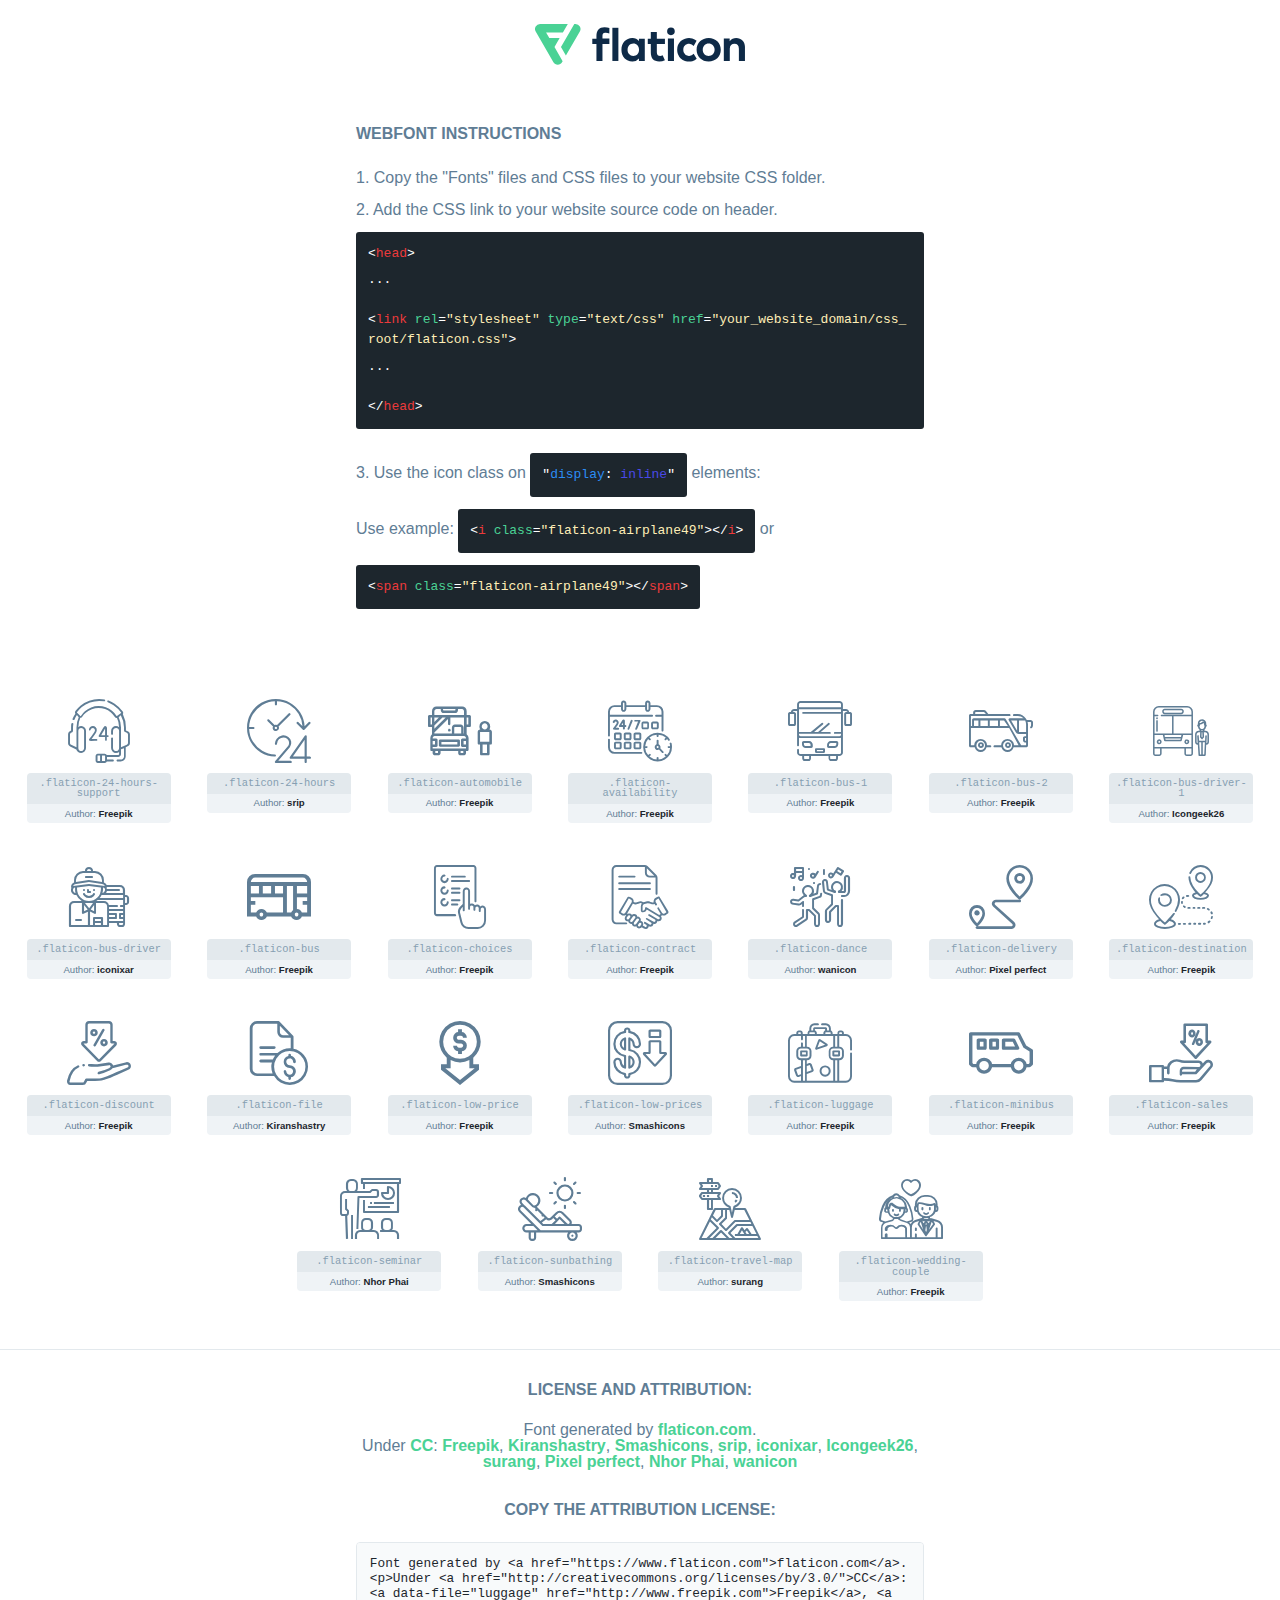
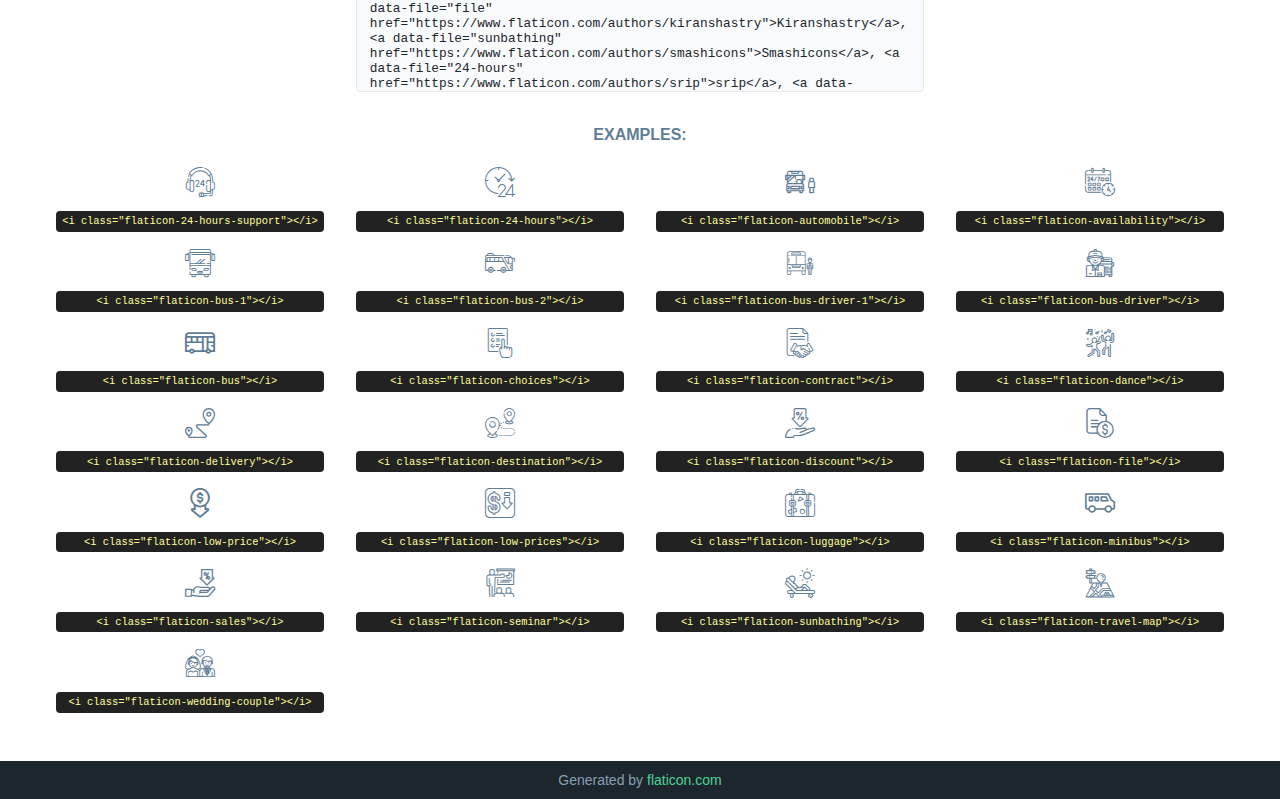
<file: static/bus/css/flaticon.html>
<!DOCTYPE html>
<html lang="en">
<head>
    <title>Flaticon Webfont</title>
    <link rel="stylesheet" type="text/css" href="flaticon.css"/>
    <meta charset="UTF-8">
    <style>
        html, body, div, span, applet, object, iframe,
        h1, h2, h3, h4, h5, h6, p, blockquote, pre,
        a, abbr, acronym, address, big, cite, code,
        del, dfn, em, img, ins, kbd, q, s, samp,
        small, strike, strong, sub, sup, tt, var,
        b, u, i, center,
        dl, dt, dd, ol, ul, li,
        fieldset, form, label, legend,
        table, caption, tbody, tfoot, thead, tr, th, td,
        article, aside, canvas, details, embed,
        figure, figcaption, footer, header, hgroup,
        menu, nav, output, ruby, section, summary,
        time, mark, audio, video {
            margin: 0;
            padding: 0;
            border: 0;
            font-size: 100%;
            font: inherit;
            vertical-align: baseline;
        }

        /* HTML5 display-role reset for older browsers */
        article, aside, details, figcaption, figure,
        footer, header, hgroup, menu, nav, section {
            display: block;
        }

        body {
            line-height: 1;
        }

        ol, ul {
            list-style: none;
        }

        blockquote, q {
            quotes: none;
        }

        blockquote:before, blockquote:after,
        q:before, q:after {
            content: '';
            content: none;
        }

        table {
            border-collapse: collapse;
            border-spacing: 0;
        }

        body {
            font-family: Helvetica, Arial, sans-serif;
            font-size: 16px;
            color: #5f7d95;
        }

        a {
            color: #4AD295;
            font-weight: bold;
            text-decoration: none;
        }

        * {
            -moz-box-sizing: border-box;
            -webkit-box-sizing: border-box;
            box-sizing: border-box;
            margin: 0;
            padding: 0;
        }

        [class^="flaticon-"]:before, [class*=" flaticon-"]:before, [class^="flaticon-"]:after, [class*=" flaticon-"]:after {
            font-family: Flaticon;
            font-size: 30px;
            font-style: normal;
            margin-left: 20px;
            color: #333;
        }

        .wrapper {
            max-width: 600px;
            margin: auto;
            padding: 0 1em;
        }

        .title {
            margin-bottom: 24px;
            text-transform: uppercase;
            font-weight: bold;
        }

        header {
            text-align: center;
            padding: 24px;
        }

        header .logo {
            width: 210px;
            height: auto;
            border: none;
            display: inline-block;
        }

        header strong {
            font-size: 28px;
            font-weight: 500;
            vertical-align: middle;
        }

        .demo {
            margin: 2em auto;
            line-height: 1.25em;
        }

        .demo ul li {
            margin-bottom: 12px;
        }

        .demo ul li code {
            background-color: #1D262D;
            border-radius: 3px;
            padding: 12px;
            display: inline-block;
            color: #fff;
            font-family: Consolas, Monaco, Lucida Console, Liberation Mono, DejaVu Sans Mono, Bitstream Vera Sans Mono, Courier New, monospace;
            font-weight: lighter;
            margin-top: 12px;
            font-size: 13px;
            word-break: break-all;
        }

        .demo ul li code .red {
            color: #EC3A3B;
        }

        .demo ul li code .green {
            color: #4AD295;
        }

        .demo ul li code .yellow {
            color: #FFEEB6;
        }

        .demo ul li code .blue {
            color: #2C8CF4;
        }

        .demo ul li code .purple {
            color: #4949E7;
        }

        .demo ul li code .dots {
            margin-top: 0.5em;
            display: block;
        }

        #glyphs {
            border-bottom: 1px solid #E3E9ED;
            padding: 2em 0;
            text-align: center;
        }

        .glyph {
            display: inline-block;
            width: 9em;
            margin: 1em;
            text-align: center;
            vertical-align: top;
            background: #FFF;
        }

        .glyph .flaticon {
            padding: 10px;
            display: block;
            font-family: "Flaticon";
            font-size: 64px;
            line-height: 1;
        }

        .glyph .flaticon:before {
            font-size: 64px;
            color: #5f7d95;
            margin-left: 0;
        }

        .class-name {
            font-size: 0.65em;
            background-color: #E3E9ED;
            color: #869FB2;
            border-radius: 4px 4px 0 0;
            padding: 0.5em;
            font-family: Consolas, Monaco, Lucida Console, Liberation Mono, DejaVu Sans Mono, Bitstream Vera Sans Mono, Courier New, monospace;
        }

        .author-name {
            font-size: 0.6em;
            background-color: #EFF3F6;
            border-top: 0;
            border-radius: 0 0 4px 4px;
            padding: 0.5em;
        }

        .author-name a {
            color: #1D262D;
        }

        .class-name:last-child {
            font-size: 10px;
            color: #888;
        }

        .class-name:last-child a {
            font-size: 10px;
            color: #555;
        }

        .glyph > input {
            display: block;
            width: 100px;
            margin: 5px auto;
            text-align: center;
            font-size: 12px;
            cursor: text;
        }

        .glyph > input.icon-input {
            font-family: "Flaticon";
            font-size: 16px;
            margin-bottom: 10px;
        }

        .attribution .title {
            margin-top: 2em;
        }

        .attribution textarea {
            background-color: #F8FAFB;
            color: #1D262D;
            padding: 1em;
            border: none;
            box-shadow: none;
            border: 1px solid #E3E9ED;
            border-radius: 4px;
            resize: none;
            width: 100%;
            height: 150px;
            font-size: 0.8em;
            font-family: Consolas, Monaco, Lucida Console, Liberation Mono, DejaVu Sans Mono, Bitstream Vera Sans Mono, Courier New, monospace;
            -webkit-appearance: none;
        }

        .attribution textarea:hover {
            border-color: #CFD9E0;
        }

        .attribution textarea:focus {
            border-color: #4AD295;
        }

        .iconsuse {
            margin: 2em auto;
            text-align: center;
            max-width: 1200px;
        }

        .iconsuse:after {
            content: '';
            display: table;
            clear: both;
        }

        .iconsuse .image {
            float: left;
            width: 25%;
            padding: 0 1em;
        }

        .iconsuse .image p {
            margin-bottom: 1em;
        }

        .iconsuse .image span {
            display: block;
            font-size: 0.65em;
            background-color: #222;
            color: #fff;
            border-radius: 4px;
            padding: 0.5em;
            color: #FFFF99;
            margin-top: 1em;
            font-family: Consolas, Monaco, Lucida Console, Liberation Mono, DejaVu Sans Mono, Bitstream Vera Sans Mono, Courier New, monospace;
        }

        .flaticon:before {
            color: #5f7d95;
        }

        #footer {
            text-align: center;
            background-color: #1D262D;
            color: #869FB2;
            padding: 12px;
            font-size: 14px;
        }

        #footer a {
            font-weight: normal;
        }

        @media (max-width: 960px) {
            .iconsuse .image {
                width: 50%;
            }
        }

        .preview {
            width: 100px;
            display: inline-block;
            margin: 10px;
        }

        .preview .inner {
            display: inline-block;
            width: 100%;
            text-align: center;
            background: #f5f5f5;
            -webkit-border-radius: 3px 3px 0 0;
            -moz-border-radius: 3px 3px 0 0;
            border-radius: 3px 3px 0 0;
        }

        .preview .inner  {
            line-height: 85px;
            font-size: 40px;
            color: #333;
        }

        .label {
            display: inline-block;
            width: 100%;
            box-sizing: border-box;
            padding: 5px;
            font-size: 10px;
            font-family: Monaco, monospace;
            color: #666;
            white-space: nowrap;
            overflow: hidden;
            text-overflow: ellipsis;
            background: #ddd;
            -webkit-border-radius: 0 0 3px 3px;
            -moz-border-radius: 0 0 3px 3px;
            border-radius: 0 0 3px 3px;
            color: #666;
        }
    </style>
</head>
<body>
    <header>
        <a href="https://www.flaticon.com/" target="_blank" class="logo">
            <svg xmlns="http://www.w3.org/2000/svg" viewBox="0 0 394.3 76.5">
                <path d="M156.6,69.4H145.3V7.1h11.3Z" style="fill:#0e2a47"/>
                <path d="M206.2,69.4h-11V64.8a15.4,15.4,0,0,1-12.6,5.7c-11.6,0-20.3-9.5-20.3-22.1s8.8-22.1,20.3-22.1a15.4,15.4,0,0,1,12.6,5.8V27.5h11Zm-32.4-21c0,6.4,4.2,11.6,10.8,11.6s10.8-4.9,10.8-11.6-4.4-11.6-10.8-11.6S173.9,42,173.9,48.4Z"
                      style="fill:#0e2a47"/>
                <path d="M262.5,13.7a7.2,7.2,0,0,1-14.4,0,7.2,7.2,0,1,1,14.4,0ZM261,69.4H249.6v-42H261Z"
                      style="fill:#0e2a47"/>
                <path id="_Trazado_" data-name="&lt;Trazado&gt;"
                      d="M139.6,17.8a16.6,16.6,0,0,0-8-1.4c-3.2.4-4.9,2-4.9,5.9v5.1h13V37.5h-13v32H115.4v-32h-7.8v-10h7.8V22.2c0-9.9,5.2-16.3,15-16.3a23.4,23.4,0,0,1,9.3,1.8Z"
                      style="fill:#0e2a47"/>
                <path d="M235.1,60c-3.5,0-6.3-1.9-6.3-7.1V37.5H244v-10H228.8V15H217.5V27.5h-5.7v10h5.7V53.7c0,10.9,5.3,16.8,15.7,16.8A22.9,22.9,0,0,0,244,68l-4.3-9.1A12.3,12.3,0,0,1,235.1,60Z"
                      style="fill:#0e2a47"/>
                <path d="M348.9,48.4c0,12.6-9.7,22.1-22.7,22.1s-22.7-9.4-22.7-22.1,9.6-22.1,22.7-22.1S348.9,35.8,348.9,48.4Zm-33.9,0c0,6.8,4.8,11.6,11.1,11.6s11.2-4.8,11.2-11.6-4.8-11.6-11.2-11.6S315.1,41.6,315.1,48.4Z"
                      style="fill:#0e2a47"/>
                <path d="M394.3,42.7V69.4H382.9V46.3c0-6.1-3-9.4-8.2-9.4s-8.9,3.2-8.9,9.5v23H354.6v-42h11v4.9c3-4.5,7.6-6.1,12.3-6.1C387.5,26.3,394.3,33,394.3,42.7Z"
                      style="fill:#0e2a47"/>
                <path d="M298,55.7h0a12.4,12.4,0,0,1-8.2,4.2h-.9l-1.8-.2a10,10,0,0,1-7.4-5.6,13.2,13.2,0,0,1-1.2-5.8,13,13,0,0,1,1.3-5.9,10.1,10.1,0,0,1,7.5-5.5h2.4a11.7,11.7,0,0,1,8.3,4.2l5.5-9.6a19.9,19.9,0,0,0-8.1-4.3,23.4,23.4,0,0,0-6.1-.8,25.2,25.2,0,0,0-7.5,1.1,20.9,20.9,0,0,0-8,4.6,21.9,21.9,0,0,0-6.8,16.4,21.9,21.9,0,0,0,6.7,16.3,20.9,20.9,0,0,0,8,4.6,25.2,25.2,0,0,0,7.7,1.2,23.6,23.6,0,0,0,6.2-.8,20,20,0,0,0,8.1-4.4Z"
                      style="fill:#0e2a47"/>
                <path d="M46.3,26.5H26.9L20.8,16H52.4L61.6,0H9.4A9.3,9.3,0,0,0,1.3,4.7a9.3,9.3,0,0,0,0,9.4L34.6,71.8a9.4,9.4,0,0,0,16.2,0l1.1-1.9L36.6,43.3Z"
                      style="fill:#4ad295"/>
                <path d="M84.2,4.7A9.3,9.3,0,0,0,76.1,0H73.8l-25,43.3,9.2,16L84.2,14A9.3,9.3,0,0,0,84.2,4.7Z"
                      style="fill:#4ad295"/>
            </svg>
        </a>
    </header>
    <section class="demo wrapper">

        <p class="title">Webfont Instructions</p>

        <ul>
            <li>
                <span class="num">1. </span>Copy the "Fonts" files and CSS files to your website CSS folder.
            </li>
            <li>
                <span class="num">2. </span>Add the CSS link to your website source code on header.
                <code class="big">
                    &lt;<span class="red">head</span>&gt;
                    <br/><span class="dots">...</span>
                    <br/>&lt;<span class="red">link</span> <span class="green">rel</span>=<span
                        class="yellow">"stylesheet"</span> <span class="green">type</span>=<span
                        class="yellow">"text/css"</span> <span class="green">href</span>=<span class="yellow">"your_website_domain/css_root/flaticon.css"</span>&gt;
                    <br/><span class="dots">...</span>
                    <br/>&lt;/<span class="red">head</span>&gt;
                </code>
            </li>

            <li>
                <p>
                    <span class="num">3. </span>Use the icon class on <code>"<span class="blue">display</span>:<span
                        class="purple"> inline</span>"</code> elements:
                    <br/>
                    Use example: <code>&lt;<span class="red">i</span> <span class="green">class</span>=<span class="yellow">&quot;flaticon-airplane49&quot;</span>&gt;&lt;/<span
                        class="red">i</span>&gt;</code> or <code>&lt;<span class="red">span</span> <span
                        class="green">class</span>=<span class="yellow">&quot;flaticon-airplane49&quot;</span>&gt;&lt;/<span
                        class="red">span</span>&gt;</code>
            </li>
        </ul>

    </section>
    <section id="glyphs">
            <div class="glyph">
                <i class="flaticon flaticon-24-hours-support"></i>
                <div class="class-name">.flaticon-24-hours-support</div>
                <div class="author-name">Author: <a data-file="24-hours-support" href="http://www.freepik.com">Freepik</a> </div>
            </div>

            <div class="glyph">
                <i class="flaticon flaticon-24-hours"></i>
                <div class="class-name">.flaticon-24-hours</div>
                <div class="author-name">Author: <a data-file="24-hours" href="https://www.flaticon.com/authors/srip">srip</a> </div>
            </div>

            <div class="glyph">
                <i class="flaticon flaticon-automobile"></i>
                <div class="class-name">.flaticon-automobile</div>
                <div class="author-name">Author: <a data-file="automobile" href="http://www.freepik.com">Freepik</a> </div>
            </div>

            <div class="glyph">
                <i class="flaticon flaticon-availability"></i>
                <div class="class-name">.flaticon-availability</div>
                <div class="author-name">Author: <a data-file="availability" href="http://www.freepik.com">Freepik</a> </div>
            </div>

            <div class="glyph">
                <i class="flaticon flaticon-bus-1"></i>
                <div class="class-name">.flaticon-bus-1</div>
                <div class="author-name">Author: <a data-file="bus-1" href="http://www.freepik.com">Freepik</a> </div>
            </div>

            <div class="glyph">
                <i class="flaticon flaticon-bus-2"></i>
                <div class="class-name">.flaticon-bus-2</div>
                <div class="author-name">Author: <a data-file="bus-2" href="http://www.freepik.com">Freepik</a> </div>
            </div>

            <div class="glyph">
                <i class="flaticon flaticon-bus-driver-1"></i>
                <div class="class-name">.flaticon-bus-driver-1</div>
                <div class="author-name">Author: <a data-file="bus-driver-1" href="https://www.flaticon.com/authors/icongeek26">Icongeek26</a> </div>
            </div>

            <div class="glyph">
                <i class="flaticon flaticon-bus-driver"></i>
                <div class="class-name">.flaticon-bus-driver</div>
                <div class="author-name">Author: <a data-file="bus-driver" href="https://www.flaticon.com/authors/iconixar">iconixar</a> </div>
            </div>

            <div class="glyph">
                <i class="flaticon flaticon-bus"></i>
                <div class="class-name">.flaticon-bus</div>
                <div class="author-name">Author: <a data-file="bus" href="http://www.freepik.com">Freepik</a> </div>
            </div>

            <div class="glyph">
                <i class="flaticon flaticon-choices"></i>
                <div class="class-name">.flaticon-choices</div>
                <div class="author-name">Author: <a data-file="choices" href="http://www.freepik.com">Freepik</a> </div>
            </div>

            <div class="glyph">
                <i class="flaticon flaticon-contract"></i>
                <div class="class-name">.flaticon-contract</div>
                <div class="author-name">Author: <a data-file="contract" href="http://www.freepik.com">Freepik</a> </div>
            </div>

            <div class="glyph">
                <i class="flaticon flaticon-dance"></i>
                <div class="class-name">.flaticon-dance</div>
                <div class="author-name">Author: <a data-file="dance" href="https://www.flaticon.com/authors/wanicon">wanicon</a> </div>
            </div>

            <div class="glyph">
                <i class="flaticon flaticon-delivery"></i>
                <div class="class-name">.flaticon-delivery</div>
                <div class="author-name">Author: <a data-file="delivery" href="https://www.flaticon.com/authors/pixel-perfect">Pixel perfect</a> </div>
            </div>

            <div class="glyph">
                <i class="flaticon flaticon-destination"></i>
                <div class="class-name">.flaticon-destination</div>
                <div class="author-name">Author: <a data-file="destination" href="http://www.freepik.com">Freepik</a> </div>
            </div>

            <div class="glyph">
                <i class="flaticon flaticon-discount"></i>
                <div class="class-name">.flaticon-discount</div>
                <div class="author-name">Author: <a data-file="discount" href="http://www.freepik.com">Freepik</a> </div>
            </div>

            <div class="glyph">
                <i class="flaticon flaticon-file"></i>
                <div class="class-name">.flaticon-file</div>
                <div class="author-name">Author: <a data-file="file" href="https://www.flaticon.com/authors/kiranshastry">Kiranshastry</a> </div>
            </div>

            <div class="glyph">
                <i class="flaticon flaticon-low-price"></i>
                <div class="class-name">.flaticon-low-price</div>
                <div class="author-name">Author: <a data-file="low-price" href="http://www.freepik.com">Freepik</a> </div>
            </div>

            <div class="glyph">
                <i class="flaticon flaticon-low-prices"></i>
                <div class="class-name">.flaticon-low-prices</div>
                <div class="author-name">Author: <a data-file="low-prices" href="https://www.flaticon.com/authors/smashicons">Smashicons</a> </div>
            </div>

            <div class="glyph">
                <i class="flaticon flaticon-luggage"></i>
                <div class="class-name">.flaticon-luggage</div>
                <div class="author-name">Author: <a data-file="luggage" href="http://www.freepik.com">Freepik</a> </div>
            </div>

            <div class="glyph">
                <i class="flaticon flaticon-minibus"></i>
                <div class="class-name">.flaticon-minibus</div>
                <div class="author-name">Author: <a data-file="minibus" href="http://www.freepik.com">Freepik</a> </div>
            </div>

            <div class="glyph">
                <i class="flaticon flaticon-sales"></i>
                <div class="class-name">.flaticon-sales</div>
                <div class="author-name">Author: <a data-file="sales" href="http://www.freepik.com">Freepik</a> </div>
            </div>

            <div class="glyph">
                <i class="flaticon flaticon-seminar"></i>
                <div class="class-name">.flaticon-seminar</div>
                <div class="author-name">Author: <a data-file="seminar" href="https://www.flaticon.com/authors/nhor-phai">Nhor Phai</a> </div>
            </div>

            <div class="glyph">
                <i class="flaticon flaticon-sunbathing"></i>
                <div class="class-name">.flaticon-sunbathing</div>
                <div class="author-name">Author: <a data-file="sunbathing" href="https://www.flaticon.com/authors/smashicons">Smashicons</a> </div>
            </div>

            <div class="glyph">
                <i class="flaticon flaticon-travel-map"></i>
                <div class="class-name">.flaticon-travel-map</div>
                <div class="author-name">Author: <a data-file="travel-map" href="https://www.flaticon.com/authors/surang">surang</a> </div>
            </div>

            <div class="glyph">
                <i class="flaticon flaticon-wedding-couple"></i>
                <div class="class-name">.flaticon-wedding-couple</div>
                <div class="author-name">Author: <a data-file="wedding-couple" href="http://www.freepik.com">Freepik</a> </div>
            </div>

    </section>

    <section class="attribution wrapper"   style="text-align:center;">

        <div class="title">License and attribution:</div><div class="attrDiv">Font generated by <a href="https://www.flaticon.com">flaticon.com</a>. <div><p>Under <a href="http://creativecommons.org/licenses/by/3.0/">CC</a>: <a data-file="luggage" href="http://www.freepik.com">Freepik</a>, <a data-file="file" href="https://www.flaticon.com/authors/kiranshastry">Kiranshastry</a>, <a data-file="sunbathing" href="https://www.flaticon.com/authors/smashicons">Smashicons</a>, <a data-file="24-hours" href="https://www.flaticon.com/authors/srip">srip</a>, <a data-file="bus-driver" href="https://www.flaticon.com/authors/iconixar">iconixar</a>, <a data-file="bus-driver-1" href="https://www.flaticon.com/authors/icongeek26">Icongeek26</a>, <a data-file="travel-map" href="https://www.flaticon.com/authors/surang">surang</a>, <a data-file="delivery" href="https://www.flaticon.com/authors/pixel-perfect">Pixel perfect</a>, <a data-file="seminar" href="https://www.flaticon.com/authors/nhor-phai">Nhor Phai</a>, <a data-file="dance" href="https://www.flaticon.com/authors/wanicon">wanicon</a></p>  </div>
        </div>
        <div class="title">Copy the Attribution License:</div>

        <textarea onclick="this.focus();this.select();">Font generated by &lt;a href=&quot;https://www.flaticon.com&quot;&gt;flaticon.com&lt;/a&gt;. <p>Under <a href="http://creativecommons.org/licenses/by/3.0/">CC</a>: <a data-file="luggage" href="http://www.freepik.com">Freepik</a>, <a data-file="file" href="https://www.flaticon.com/authors/kiranshastry">Kiranshastry</a>, <a data-file="sunbathing" href="https://www.flaticon.com/authors/smashicons">Smashicons</a>, <a data-file="24-hours" href="https://www.flaticon.com/authors/srip">srip</a>, <a data-file="bus-driver" href="https://www.flaticon.com/authors/iconixar">iconixar</a>, <a data-file="bus-driver-1" href="https://www.flaticon.com/authors/icongeek26">Icongeek26</a>, <a data-file="travel-map" href="https://www.flaticon.com/authors/surang">surang</a>, <a data-file="delivery" href="https://www.flaticon.com/authors/pixel-perfect">Pixel perfect</a>, <a data-file="seminar" href="https://www.flaticon.com/authors/nhor-phai">Nhor Phai</a>, <a data-file="dance" href="https://www.flaticon.com/authors/wanicon">wanicon</a></p> 
        </textarea>

    </section>

    <section class="iconsuse">

        <div class="title">Examples:</div>
            <div class="image">
                <p>
                    <i class="flaticon flaticon-24-hours-support"></i>
                    <span>&lt;i class=&quot;flaticon-24-hours-support&quot;&gt;&lt;/i&gt;</span>
                </p>
            </div>
            <div class="image">
                <p>
                    <i class="flaticon flaticon-24-hours"></i>
                    <span>&lt;i class=&quot;flaticon-24-hours&quot;&gt;&lt;/i&gt;</span>
                </p>
            </div>
            <div class="image">
                <p>
                    <i class="flaticon flaticon-automobile"></i>
                    <span>&lt;i class=&quot;flaticon-automobile&quot;&gt;&lt;/i&gt;</span>
                </p>
            </div>
            <div class="image">
                <p>
                    <i class="flaticon flaticon-availability"></i>
                    <span>&lt;i class=&quot;flaticon-availability&quot;&gt;&lt;/i&gt;</span>
                </p>
            </div>
            <div class="image">
                <p>
                    <i class="flaticon flaticon-bus-1"></i>
                    <span>&lt;i class=&quot;flaticon-bus-1&quot;&gt;&lt;/i&gt;</span>
                </p>
            </div>
            <div class="image">
                <p>
                    <i class="flaticon flaticon-bus-2"></i>
                    <span>&lt;i class=&quot;flaticon-bus-2&quot;&gt;&lt;/i&gt;</span>
                </p>
            </div>
            <div class="image">
                <p>
                    <i class="flaticon flaticon-bus-driver-1"></i>
                    <span>&lt;i class=&quot;flaticon-bus-driver-1&quot;&gt;&lt;/i&gt;</span>
                </p>
            </div>
            <div class="image">
                <p>
                    <i class="flaticon flaticon-bus-driver"></i>
                    <span>&lt;i class=&quot;flaticon-bus-driver&quot;&gt;&lt;/i&gt;</span>
                </p>
            </div>
            <div class="image">
                <p>
                    <i class="flaticon flaticon-bus"></i>
                    <span>&lt;i class=&quot;flaticon-bus&quot;&gt;&lt;/i&gt;</span>
                </p>
            </div>
            <div class="image">
                <p>
                    <i class="flaticon flaticon-choices"></i>
                    <span>&lt;i class=&quot;flaticon-choices&quot;&gt;&lt;/i&gt;</span>
                </p>
            </div>
            <div class="image">
                <p>
                    <i class="flaticon flaticon-contract"></i>
                    <span>&lt;i class=&quot;flaticon-contract&quot;&gt;&lt;/i&gt;</span>
                </p>
            </div>
            <div class="image">
                <p>
                    <i class="flaticon flaticon-dance"></i>
                    <span>&lt;i class=&quot;flaticon-dance&quot;&gt;&lt;/i&gt;</span>
                </p>
            </div>
            <div class="image">
                <p>
                    <i class="flaticon flaticon-delivery"></i>
                    <span>&lt;i class=&quot;flaticon-delivery&quot;&gt;&lt;/i&gt;</span>
                </p>
            </div>
            <div class="image">
                <p>
                    <i class="flaticon flaticon-destination"></i>
                    <span>&lt;i class=&quot;flaticon-destination&quot;&gt;&lt;/i&gt;</span>
                </p>
            </div>
            <div class="image">
                <p>
                    <i class="flaticon flaticon-discount"></i>
                    <span>&lt;i class=&quot;flaticon-discount&quot;&gt;&lt;/i&gt;</span>
                </p>
            </div>
            <div class="image">
                <p>
                    <i class="flaticon flaticon-file"></i>
                    <span>&lt;i class=&quot;flaticon-file&quot;&gt;&lt;/i&gt;</span>
                </p>
            </div>
            <div class="image">
                <p>
                    <i class="flaticon flaticon-low-price"></i>
                    <span>&lt;i class=&quot;flaticon-low-price&quot;&gt;&lt;/i&gt;</span>
                </p>
            </div>
            <div class="image">
                <p>
                    <i class="flaticon flaticon-low-prices"></i>
                    <span>&lt;i class=&quot;flaticon-low-prices&quot;&gt;&lt;/i&gt;</span>
                </p>
            </div>
            <div class="image">
                <p>
                    <i class="flaticon flaticon-luggage"></i>
                    <span>&lt;i class=&quot;flaticon-luggage&quot;&gt;&lt;/i&gt;</span>
                </p>
            </div>
            <div class="image">
                <p>
                    <i class="flaticon flaticon-minibus"></i>
                    <span>&lt;i class=&quot;flaticon-minibus&quot;&gt;&lt;/i&gt;</span>
                </p>
            </div>
            <div class="image">
                <p>
                    <i class="flaticon flaticon-sales"></i>
                    <span>&lt;i class=&quot;flaticon-sales&quot;&gt;&lt;/i&gt;</span>
                </p>
            </div>
            <div class="image">
                <p>
                    <i class="flaticon flaticon-seminar"></i>
                    <span>&lt;i class=&quot;flaticon-seminar&quot;&gt;&lt;/i&gt;</span>
                </p>
            </div>
            <div class="image">
                <p>
                    <i class="flaticon flaticon-sunbathing"></i>
                    <span>&lt;i class=&quot;flaticon-sunbathing&quot;&gt;&lt;/i&gt;</span>
                </p>
            </div>
            <div class="image">
                <p>
                    <i class="flaticon flaticon-travel-map"></i>
                    <span>&lt;i class=&quot;flaticon-travel-map&quot;&gt;&lt;/i&gt;</span>
                </p>
            </div>
            <div class="image">
                <p>
                    <i class="flaticon flaticon-wedding-couple"></i>
                    <span>&lt;i class=&quot;flaticon-wedding-couple&quot;&gt;&lt;/i&gt;</span>
                </p>
            </div>
        </div>

    </section>

    <div id="footer">
        <div>Generated by <a href="https://www.flaticon.com">flaticon.com</a>
        </div>
    </div>

</body>
</html>
</file>
<file: static/bus/css/flaticon.css>
@font-face {
    font-family: "flaticon";
    src: url("./flaticon.ttf?da946c5900b13f2182c25af09cd1edfc") format("truetype"),
url("./flaticon.woff?da946c5900b13f2182c25af09cd1edfc") format("woff"),
url("./flaticon.woff2?da946c5900b13f2182c25af09cd1edfc") format("woff2"),
url("./flaticon.eot?da946c5900b13f2182c25af09cd1edfc#iefix") format("embedded-opentype"),
url("./flaticon.svg?da946c5900b13f2182c25af09cd1edfc#flaticon") format("svg");
}

i[class^="flaticon-"]:before, i[class*=" flaticon-"]:before {
    font-family: flaticon !important;
    font-style: normal;
    font-weight: normal !important;
    font-variant: normal;
    text-transform: none;
    line-height: 1;
    -webkit-font-smoothing: antialiased;
    -moz-osx-font-smoothing: grayscale;
}

.flaticon-24-hours-support:before {
    content: "\f101";
}
.flaticon-24-hours:before {
    content: "\f102";
}
.flaticon-automobile:before {
    content: "\f103";
}
.flaticon-availability:before {
    content: "\f104";
}
.flaticon-bus-1:before {
    content: "\f105";
}
.flaticon-bus-2:before {
    content: "\f106";
}
.flaticon-bus-driver-1:before {
    content: "\f107";
}
.flaticon-bus-driver:before {
    content: "\f108";
}
.flaticon-bus:before {
    content: "\f109";
}
.flaticon-choices:before {
    content: "\f10a";
}
.flaticon-contract:before {
    content: "\f10b";
}
.flaticon-dance:before {
    content: "\f10c";
}
.flaticon-delivery:before {
    content: "\f10d";
}
.flaticon-destination:before {
    content: "\f10e";
}
.flaticon-discount:before {
    content: "\f10f";
}
.flaticon-file:before {
    content: "\f110";
}
.flaticon-low-price:before {
    content: "\f111";
}
.flaticon-low-prices:before {
    content: "\f112";
}
.flaticon-luggage:before {
    content: "\f113";
}
.flaticon-minibus:before {
    content: "\f114";
}
.flaticon-sales:before {
    content: "\f115";
}
.flaticon-seminar:before {
    content: "\f116";
}
.flaticon-sunbathing:before {
    content: "\f117";
}
.flaticon-travel-map:before {
    content: "\f118";
}
.flaticon-wedding-couple:before {
    content: "\f119";
}
</file>
